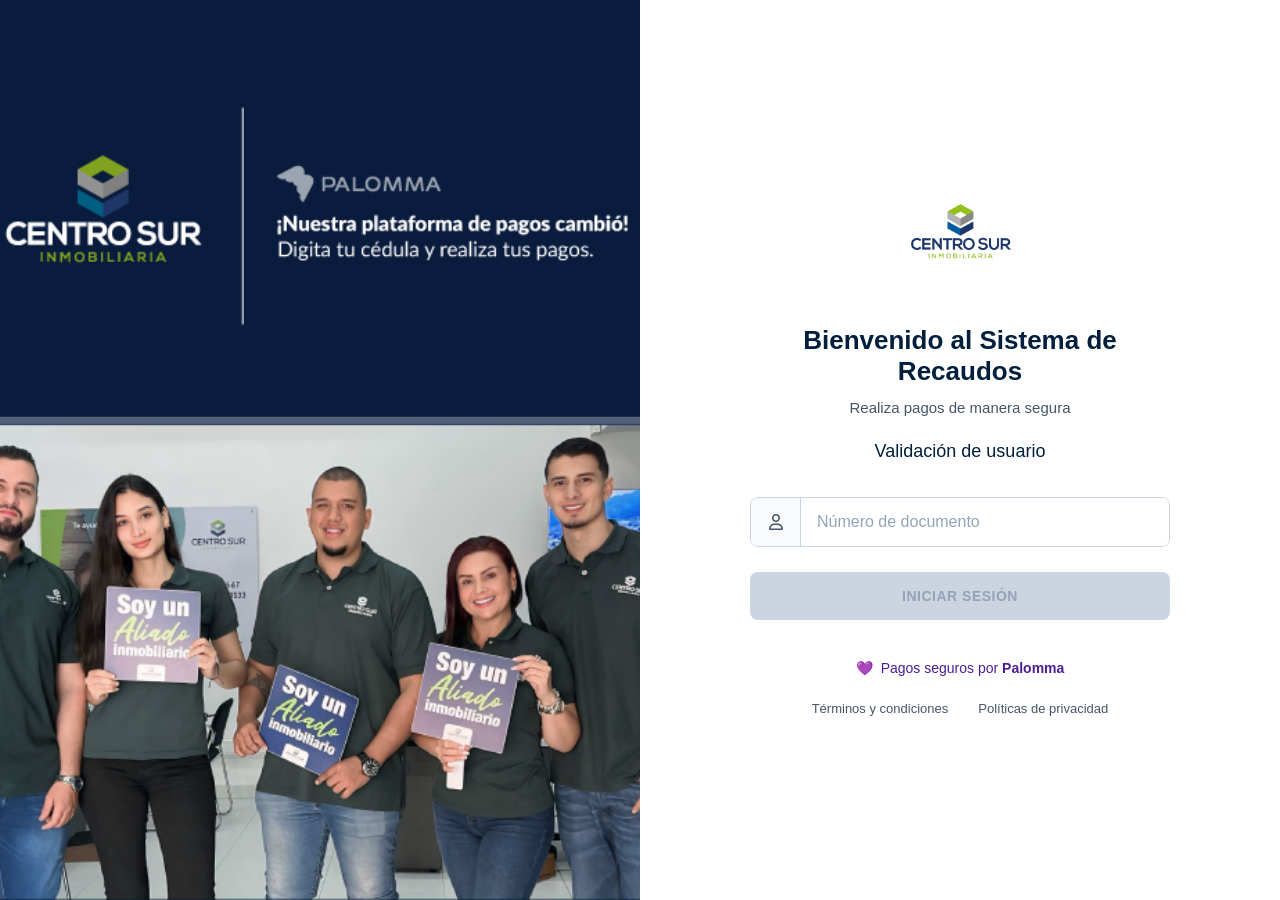
<file: arriendos.html>
<!DOCTYPE html>
<html lang="es">
<head>
    <meta charset="UTF-8">
    <meta name="viewport" content="width=device-width, initial-scale=1.0">
    <title>Centro Sur Inmobiliaria - Sistema de Recaudos</title>
    <link rel="stylesheet" href="arriendos.css">
    <link rel="stylesheet" href="https://cdnjs.cloudflare.com/ajax/libs/font-awesome/6.0.0/css/all.min.css">
</head>

<body>

    <div class="split-container">

        <aside class="left-panel">        
            <div class="bottom-team-image">
                <img src="./pagos_paloma_files/centrosur-dashboard.png" alt="Equipo Centro Sur">
            </div>
        </aside>

        <main class="right-panel">
            <div class="login-box">

                <div class="center-logo-container">
                    <img src="./pagos_paloma_files/centrosur-fondo-blanco.png" alt="Centro Sur Inmobiliaria" class="color-logo">
                </div>

                <div class="welcome-text">
                    <h1>Bienvenido al Sistema de Recaudos</h1>
                    <p class="subtitle">Realiza pagos de manera segura</p>
                    <h2>Validación de usuario</h2>
                </div>

                <form id="loginForm">
                    <div class="input-group">
                        <div class="input-icon-box">
                            <i class="fa-regular fa-user"></i>
                        </div>
                        <input type="text" id="documentNumber" placeholder="Número de documento" required
                            inputmode="numeric" pattern="[0-9]+" autocomplete="off">
                    </div>

                    <button type="submit" id="btnSubmit" class="btn-primary" disabled>
                        INICIAR SESIÓN
                    </button>
                </form>

                <footer class="login-footer">
                    <div class="security-provider">
                        <span class="palomma-heart-icon">💜</span>
                        <p>Pagos seguros por <strong>Palomma</strong></p>
                    </div>
                    <div class="footer-links">
                        <a href="https://www.palomma.com/terminos-condiciones">Términos y condiciones</a>
                        <a href="https://www.palomma.com/politicas-de-privacidad">Políticas de privacidad</a>
                    </div>
                </footer>

            </div>
        </main>

    </div>

    <script src="arriendos.js"></script>
</body>

</html>
</file>
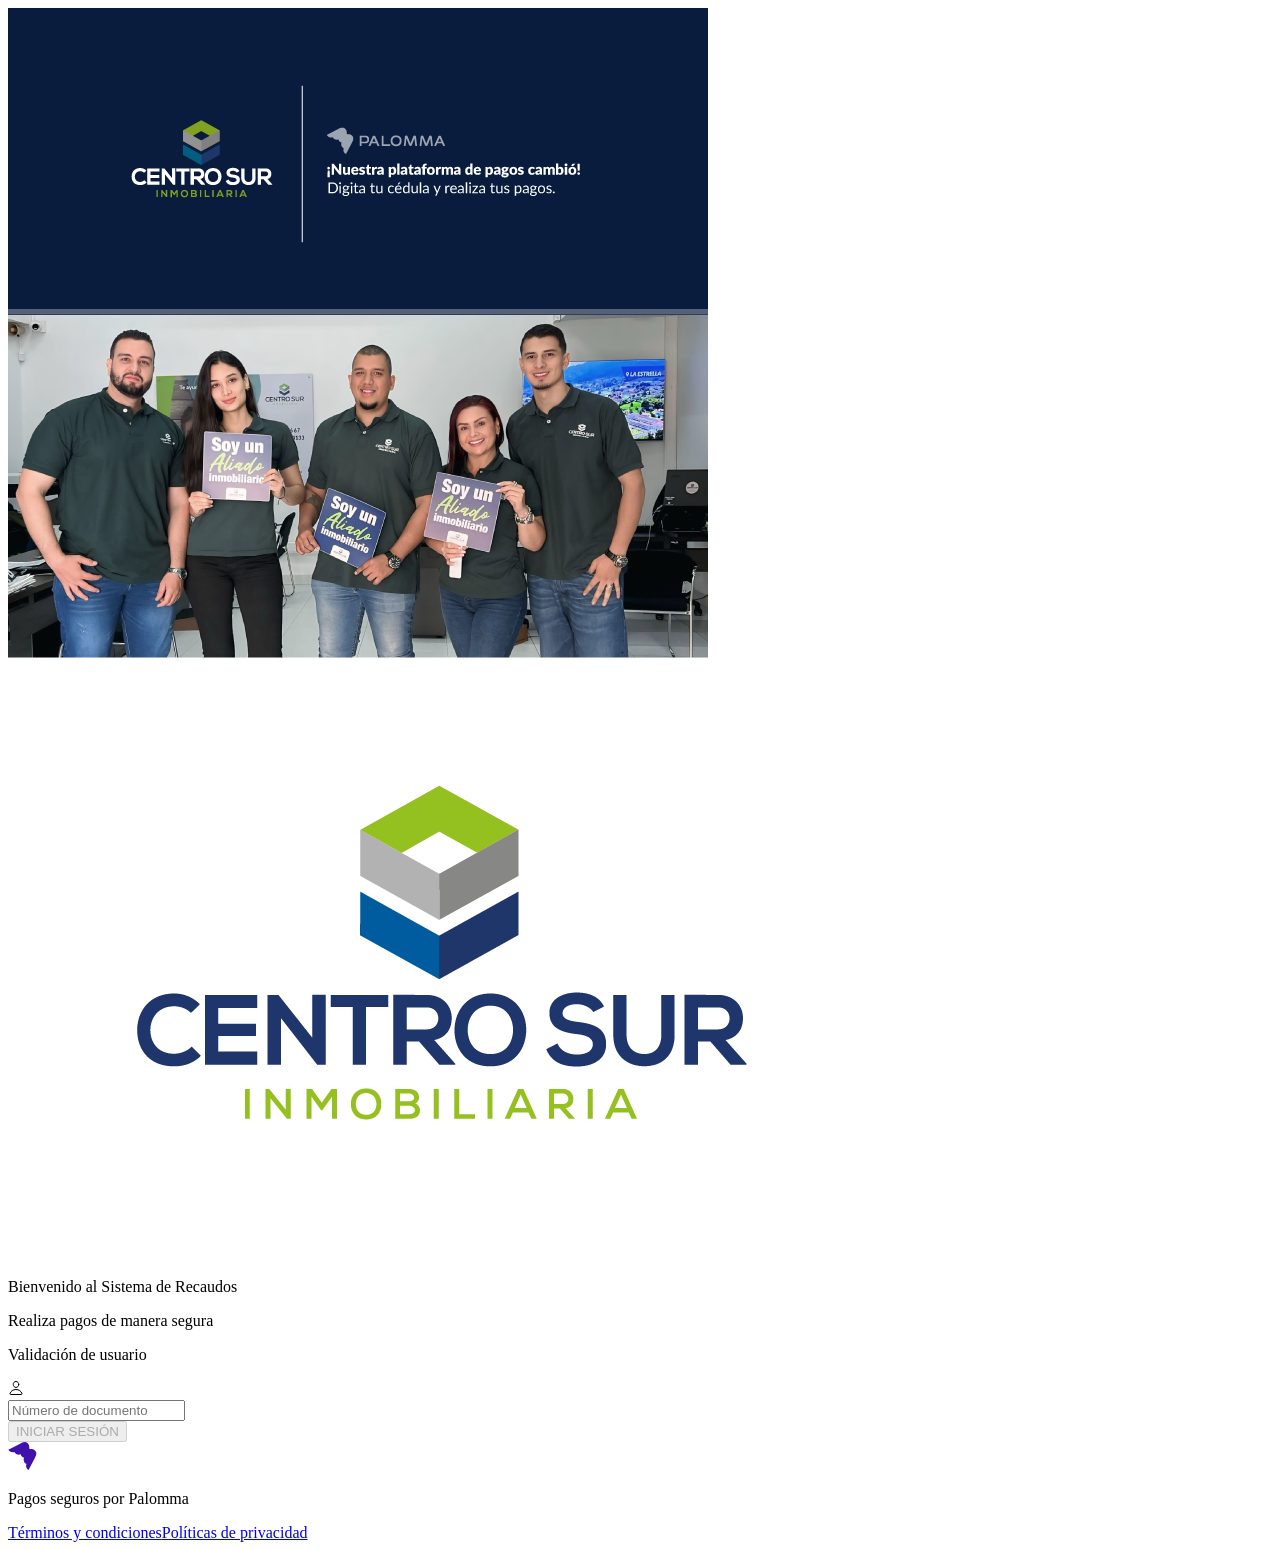
<file: pagos_paloma.html>
<!DOCTYPE html>
<html lang="es">

<head>
  <meta http-equiv="Content-Type" content="text/html; charset=UTF-8">
  <link rel="icon" type="image/svg+xml" href="https://pagos.palomma.com/favicon.svg">
  <meta name="viewport" content="width=device-width, initial-scale=1.0">
  <meta name="googlebot" content="notranslate">
  <title>Portal de Pagos</title>
  <link rel="preconnect" href="https://fonts.googleapis.com/">
  <link rel="preconnect" href="https://fonts.gstatic.com/" crossorigin="">
  <link href="./pagos_paloma_files/css2" rel="stylesheet">
  <style data-emotion="css-global" data-s=""></style>
  <style data-emotion="css-global" data-s=""></style>
  <style data-emotion="css-global" data-s=""></style>
  <style data-emotion="css" data-s=""></style>
</head>

<body class="chakra-ui-light">
  <div id="root">
    <div class="css-1w37wcr">
      <div class="css-1of626l">
        <img src="./pagos_paloma_files/centrosur-dashboard.png" class="chakra-image css-ygtapu">
      </div>
      <div class="chakra-stack css-zd0k46">
        <div class="css-12l2wpu"><img src="./pagos_paloma_files/centrosur.png" class="chakra-image css-7nefgc"></div>
        <div class="chakra-stack css-crxk8s">
          <div class="chakra-stack css-ldoqu4">
            <p class="chakra-text css-1a7qadz">Bienvenido al Sistema de Recaudos</p>
            <p class="chakra-text css-1uk9q1w">Realiza pagos de manera segura</p>
          </div>
          <div class="chakra-stack css-1urha0v">
            <p class="chakra-text css-13jam3l">Validación de usuario</p>
            <div class="chakra-stack css-r54r42">
              <div class="chakra-input__group css-1y0e7gb" data-group="true">
                <div class="chakra-input__left-addon css-1rrutk5"><svg stroke="currentColor" fill="currentColor"
                    stroke-width="0" viewBox="0 0 512 512" focusable="false" class="chakra-icon css-13otjrl"
                    height="1em" width="1em" xmlns="http://www.w3.org/2000/svg">
                    <path fill="none" stroke-linecap="round" stroke-linejoin="round" stroke-width="32"
                      d="M344 144c-3.92 52.87-44 96-88 96s-84.15-43.12-88-96c-4-55 35-96 88-96s92 42 88 96z"></path>
                    <path fill="none" stroke-miterlimit="10" stroke-width="32"
                      d="M256 304c-87 0-175.3 48-191.64 138.6C62.39 453.52 68.57 464 80 464h352c11.44 0 17.62-10.48 15.65-21.4C431.3 352 343 304 256 304z">
                    </path>
                  </svg></div><input placeholder="Número de documento" class="chakra-input css-h0sbhw" value="">
              </div>
            </div><button disabled="" type="button" class="chakra-button css-1mkyzzu">INICIAR SESIÓN</button>
          </div>
        </div>
        <div class="chakra-stack css-1uodvt1"><svg width="29" height="28" viewBox="0 0 29 28" fill="none"
            xmlns="http://www.w3.org/2000/svg">
            <path
              d="M27.2411 15.2449C27.2411 15.2449 28.7877 12.5442 28.1727 10.5782C28.1475 10.4956 28.1188 10.4164 28.0919 10.3372C28.0649 10.2614 28.0363 10.1873 28.006 10.1132C27.2916 8.37453 25.6018 7.23228 23.7267 7.10761L21.4119 6.9543L21.2586 4.63947C21.1339 2.76436 19.9917 1.07457 18.253 0.360247C18.1789 0.329922 18.1048 0.301281 18.029 0.274326C17.9498 0.24737 17.8706 0.218729 17.788 0.193458C15.822 -0.42147 13.1213 1.12512 13.1213 1.12512L0.366211 7.80003C1.53036 9.98176 4.17371 10.8747 6.40767 9.88573C6.4481 9.97671 6.49022 10.066 6.53739 10.1553C7.70997 12.3977 10.4392 13.2973 12.7069 12.2241C12.8113 13.0615 13.182 13.8718 13.8239 14.5137C14.4657 15.1556 15.3014 15.538 16.1522 15.6357C15.0621 17.9084 15.9618 20.6512 18.2109 21.8288C18.3002 21.876 18.3895 21.9181 18.4805 21.9585C17.4915 24.1908 18.3844 26.8358 20.5662 28L27.2411 15.2449Z"
              fill="#4012AB"></path>
          </svg>
          <p class="chakra-text css-ab6o16">Pagos seguros por Palomma</p>
        </div>
        <div class="css-1vakbk4"><a class="chakra-link css-1jhg4cq"
            href="https://www.palomma.com/terminos-condiciones">Términos y condiciones</a><a
            class="chakra-link css-1jhg4cq" href="https://www.palomma.com/politicas-de-privacidad">Políticas de
            privacidad </a></div>
      </div>
    </div><span id="__chakra_env" hidden=""></span>
  </div>


  <div class="chakra-portal">
    <div role="region" aria-live="polite" aria-label="Notifications-top" id="chakra-toast-manager-top"
      style="position: fixed; z-index: var(--toast-z-index, 5500); pointer-events: none; display: flex; flex-direction: column; margin: 0px auto; top: env(safe-area-inset-top, 0px); right: env(safe-area-inset-right, 0px); left: env(safe-area-inset-left, 0px);">
    </div>
    <div role="region" aria-live="polite" aria-label="Notifications-top-left" id="chakra-toast-manager-top-left"
      style="position: fixed; z-index: var(--toast-z-index, 5500); pointer-events: none; display: flex; flex-direction: column; top: env(safe-area-inset-top, 0px); left: env(safe-area-inset-left, 0px);">
    </div>
    <div role="region" aria-live="polite" aria-label="Notifications-top-right" id="chakra-toast-manager-top-right"
      style="position: fixed; z-index: var(--toast-z-index, 5500); pointer-events: none; display: flex; flex-direction: column; top: env(safe-area-inset-top, 0px); right: env(safe-area-inset-right, 0px);">
    </div>
    <div role="region" aria-live="polite" aria-label="Notifications-bottom-left" id="chakra-toast-manager-bottom-left"
      style="position: fixed; z-index: var(--toast-z-index, 5500); pointer-events: none; display: flex; flex-direction: column; bottom: env(safe-area-inset-bottom, 0px); left: env(safe-area-inset-left, 0px);">
    </div>
    <div role="region" aria-live="polite" aria-label="Notifications-bottom" id="chakra-toast-manager-bottom"
      style="position: fixed; z-index: var(--toast-z-index, 5500); pointer-events: none; display: flex; flex-direction: column; margin: 0px auto; bottom: env(safe-area-inset-bottom, 0px); right: env(safe-area-inset-right, 0px); left: env(safe-area-inset-left, 0px);">
    </div>
    <div role="region" aria-live="polite" aria-label="Notifications-bottom-right" id="chakra-toast-manager-bottom-right"
      style="position: fixed; z-index: var(--toast-z-index, 5500); pointer-events: none; display: flex; flex-direction: column; bottom: env(safe-area-inset-bottom, 0px); right: env(safe-area-inset-right, 0px);">
    </div>
  </div>
</body>

</html>
</file>
<file: arriendos.css>
/* --- Variables de Diseño Oficiales --- */
:root {
    --dark-navy: #001f3d;
    --text-primary: #0f172a;
    --text-secondary: #475569;
    --accent-purple: #6366f1;
    --border-color: #cbd5e1;
    --button-disabled: #cbd5e1;
    --button-disabled-text: #94a3b8;
    --button-active: #001f3d; 
}

/* --- Estilos Base --- */
* {
    margin: 0;
    padding: 0;
    box-sizing: border-box;
    font-family: -apple-system, BlinkMacSystemFont, "Segoe UI", Roboto, Helvetica, Arial, sans-serif;
}

body, html {
    width: 100%;
    height: 100%;
    background-color: #ffffff;
    overflow-x: hidden;
}

/* Layout Split (Pantalla Dividida) */
.split-container {
    display: grid;
    grid-template-columns: 1fr 1fr;
    width: 100vw;
    height: 100vh;
}

/* ==========================================================================
   PANEL IZQUIERDO (Banner e Imagen Corporativa)
   ========================================================================== */
.left-panel {
    display: grid;
    background-color: var(--dark-navy);
    height: 100%;
    overflow: hidden;
}

.top-banner-content {
    display: flex;
    align-items: center;
    justify-content: center;
    padding: 40px;
}

.brand-group {
    display: flex;
    align-items: center;
    gap: 30px;
    max-width: 500px;
}

.main-logo-white {
    width: 160px;
    height: auto;
    object-fit: contain;
}

.divider-line {
    width: 1px;
    height: 80px;
    background-color: rgba(255, 255, 255, 0.3);
}

.palomma-announcement {
    color: #ffffff;
}

.palomma-logo-text {
    font-size: 11px;
    letter-spacing: 1px;
    opacity: 0.7;
    display: block;
    margin-bottom: 5px;
}

.palomma-announcement p {
    font-size: 14px;
    line-height: 1.4;
    font-weight: 300;
}

.bottom-team-image {
    width: 100%;
    height: 100%;
}

.bottom-team-image img {
    width: 100%;
    height: 100%;
    object-fit: cover;
    object-position: center top;
}

/* ==========================================================================
   PANEL DERECHO (Formulario de Login)
   ========================================================================== */
.right-panel {
    display: flex;
    align-items: center;
    justify-content: center;
    padding: 40px;
    background-color: #ffffff;
}

.login-box {
    width: 100%;
    max-width: 420px;
    display: flex;
    flex-direction: column;
    align-items: center;
}

.center-logo-container {
    margin-bottom: 40px;
}

.color-logo {
    width: 140px;
    height: auto;
}

/* Textos */
.welcome-text {
    text-align: center;
    margin-bottom: 35px;
    width: 100%;
}

.welcome-text h1 {
    font-size: 26px;
    color: var(--dark-navy);
    font-weight: 600;
    margin-bottom: 12px;
}

.welcome-text .subtitle {
    font-size: 15px;
    color: var(--text-secondary);
    margin-bottom: 25px;
}

.welcome-text h2 {
    font-size: 18px;
    color: var(--dark-navy);
    font-weight: 500;
}

/* Formulario e Inputs */
form {
    width: 100%;
}

.input-group {
    display: flex;
    width: 100%;
    height: 50px;
    border: 1px solid var(--border-color);
    border-radius: 8px;
    overflow: hidden;
    margin-bottom: 25px;
    transition: border-color 0.2s;
}

.input-group:focus-within {
    border-color: var(--dark-navy);
    box-shadow: 0 0 0 1px var(--dark-navy);
}

.input-icon-box {
    width: 50px;
    height: 100%;
    background-color: #f8fafc;
    display: flex;
    align-items: center;
    justify-content: center;
    color: var(--text-secondary);
    border-right: 1px solid var(--border-color);
}

.input-group input {
    flex: 1;
    border: none;
    outline: none;
    padding: 0 16px;
    font-size: 16px;
    color: var(--text-primary);
}

.input-group input::placeholder {
    color: #94a3b8;
}

/* Botón Primario */
.btn-primary {
    width: 100%;
    height: 48px;
    border: none;
    border-radius: 8px;
    font-size: 14px;
    font-weight: bold;
    letter-spacing: 0.5px;
    cursor: not-allowed;
    background-color: var(--button-disabled);
    color: var(--button-disabled-text);
    transition: all 0.2s ease;
}

.btn-primary.active {
    background-color: var(--button-active);
    color: #ffffff;
    cursor: pointer;
}

.btn-primary.active:hover {
    opacity: 0.95;
}

/* Footer del Login */
.login-footer {
    margin-top: 40px;
    text-align: center;
    width: 100%;
}

.security-provider {
    display: flex;
    align-items: center;
    justify-content: center;
    gap: 8px;
    margin-bottom: 25px;
    font-size: 14px;
    color: #4c1d95; /* Color morado Palomma */
}

.footer-links {
    display: flex;
    justify-content: center;
    gap: 30px;
}

.footer-links a {
    font-size: 13px;
    color: var(--text-secondary);
    text-decoration: none;
    transition: color 0.2s;
}

.footer-links a:hover {
    color: var(--dark-navy);
}

/* ==========================================================================
   RESPONSIVIDAD (Media Query para Mobile)
   ========================================================================== */
@media (max-width: 900px) {
    .split-container {
        grid-template-columns: 1fr; /* Una sola columna en dispositivos móviles */
    }

    .left-panel {
        display: none; /* Oculta por completo la sección del equipo y banner azul */
    }

    .right-panel {
        padding: 24px;
    }

    .login-box {
        max-width: 100%;
    }

    .welcome-text h1 {
        font-size: 28px;
    }
}
</file>
